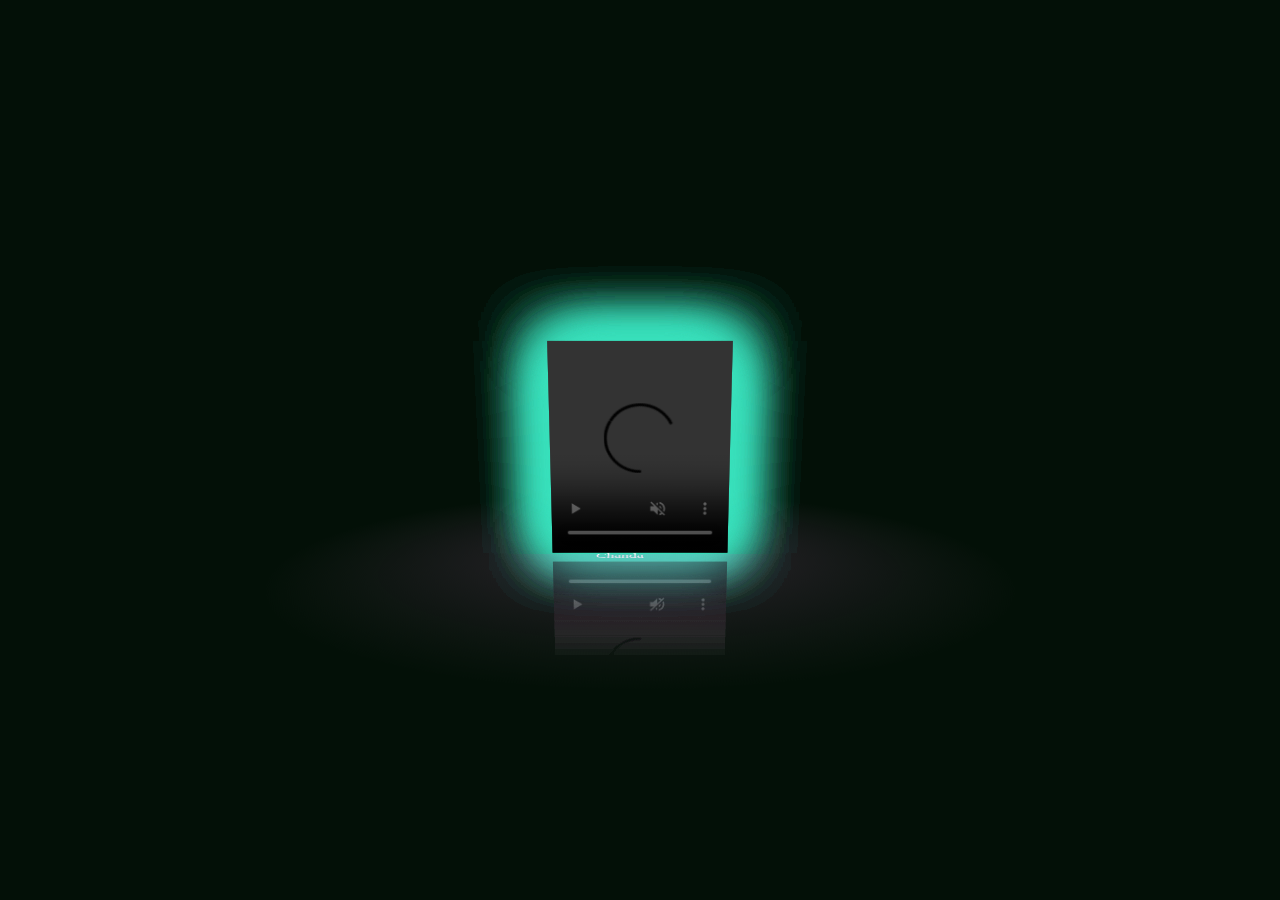
<file: 3D Carousel/index.html>
<!DOCTYPE html>
<html lang="en">

<head>
  <meta charset="UTF-8" />
  <meta http-equiv="X-UA-Compatible" content="IE=edge" />
  <meta name="viewport" content="width=device-width, initial-scale=1.0" />
  <title>3D Rotating videos </title>
  <link rel="stylesheet" href="./style.css" />
</head>

<body>
  <div id="drag-container">
    <div id="spin-container">

      <!-- Example add video  -->
      <video controls muted autoplay="true" loop="true">
        <source
          src="https://player.vimeo.com/external/173505175.sd.mp4?s=39f8d3b872f38524a515d3d58338e337947b06d9&profile_id=164"
          type="video/mp4">
      </video>

      <video controls muted autoplay="true" loop="true">
        <source
          src="https://player.vimeo.com/external/242215707.hd.mp4?s=78dc8d65b39fc899a51d726bc533475a29941e90&profile_id=174"
          type="video/mp4">
      </video>

      <video controls muted autoplay="true" loop="true">
        <source
          src="https://player.vimeo.com/progressive_redirect/playback/478767544/rendition/360p?loc=external&oauth2_token_id=1027659655&signature=994fedea9b20aac4cb650505750891316125afb423afdd8cedbb331ea3c2a8c4"
          type="video/mp4">
      </video>

      <video controls muted autoplay="true" loop="true">
        <source
          src="https://player.vimeo.com/external/172488192.sd.mp4?s=79c8ee9cc52ef04f2f33662d29b1aa031791931b&profile_id=164"
          type="video/mp4">
      </video>

      <video controls muted autoplay="true" loop="true">
        <source
          src="https://player.vimeo.com/external/650726269.hd.mp4?s=49fcf228569419c0d1b3fb2b95f1715628dafbb0&profile_id=174&oauth_token_id=1027659655"
          type="video/mp4">
      </video>

      <video controls muted autoplay="true" loop="true">
        <source
          src="https://cdn.pixabay.com/vimeo/149532716/Blue%20-%201700.mp4?width=640&hash=8662af6e7aac97332157df79a780e88cb6dfae54"
          type="video/mp4">
      </video>

      <video controls muted autoplay="true" loop="true">
        <source
          src="https://player.vimeo.com/external/570129553.sd.mp4?s=4956a38c9e20ff57d1af38fcd56608851938b3eb&profile_id=164"
          type="video/mp4">
      </video>
      <!-- Text at center of ground -->
      <p>Designed By Chanda</p>
    </div>
    <div id="ground"></div>
  </div>
  <script src="./script.js"></script>
  <script async src="https://www.googletagmanager.com/gtag/js?id=G-LLWL5N9CSM"></script>
  <script>
    window.dataLayer = window.dataLayer || [];
    function gtag() { dataLayer.push(arguments); }
    gtag('js', new Date());
    gtag('config', 'G-LLWL5N9CSM');
  </script>
</body>

</html>
</file>
<file: 3D Carousel/style.css>
* {
  margin: 0;
  padding: 0;
}

html,
body {
  height: 100%;
  /* for touch screen */
  touch-action: none;
}

body {
  overflow: hidden;
  display: -webkit-box;
  display: -ms-flexbox;
  display: flex;
  background: rgb(3, 16, 7);
  -webkit-perspective: 1000px;
  perspective: 1000px;
  -webkit-transform-style: preserve-3d;
  transform-style: preserve-3d;
}

#drag-container,
#spin-container {
  position: relative;
  display: -webkit-box;
  display: -ms-flexbox;
  display: flex;
  margin: auto;
  -webkit-transform-style: preserve-3d;
  transform-style: preserve-3d;
  -webkit-transform: rotateX(-10deg);
  transform: rotateX(-8deg);
}

#drag-container video {
  -webkit-transform-style: preserve-3d;
  transform-style: preserve-3d;
  position: absolute;
  left: 0;
  top: 0;
  width: 100%;
  height: 100%;
  line-height: 200px;
  font-size: 50px;
  text-align: center;
  -webkit-box-shadow: 0 0 60px rgb(71, 11, 85);
  box-shadow: 0 0 60px rgb(56, 226, 189);
  -webkit-box-reflect: below 10px linear-gradient(transparent, transparent, #0005);
}


#drag-container video:hover {
  -webkit-box-shadow: 0 0 15px rgba(9, 19, 171, 0.867);
  box-shadow: 0 0 60px rgba(45, 26, 188, 0.867);
  -webkit-box-reflect: below 10px linear-gradient(transparent, transparent, #0007);
}

#drag-container p {
  font-family: Serif;
  position: absolute;
  top: 100%;
  left: 50%;
  -webkit-transform: translate(-50%, -50%) rotateX(90deg);
  transform: translate(-50%, -50%) rotateX(90deg);
  color: #fff;
}

#ground {
  width: 900px;
  height: 900px;
  position: absolute;
  top: 100%;
  left: 50%;
  -webkit-transform: translate(-50%, -50%) rotateX(90deg);
  transform: translate(-50%, -50%) rotateX(90deg);
  background: -webkit-radial-gradient(center center,
      farthest-side,
      rgba(210, 114, 193, 0.2),
      transparent);
}

@-webkit-keyframes spin {
  from {
    -webkit-transform: rotateY(0deg);
    transform: rotateY(0deg);
  }

  to {
    -webkit-transform: rotateY(360deg);
    transform: rotateY(360deg);
  }
}

@keyframes spin {
  from {
    -webkit-transform: rotateY(0deg);
    transform: rotateY(0deg);
  }

  to {
    -webkit-transform: rotateY(360deg);
    transform: rotateY(360deg);
  }
}

@-webkit-keyframes spinRevert {
  from {
    -webkit-transform: rotateY(360deg);
    transform: rotateY(360deg);
  }

  to {
    -webkit-transform: rotateY(0deg);
    transform: rotateY(0deg);
  }
}

@keyframes spinRevert {
  from {
    -webkit-transform: rotateY(360deg);
    transform: rotateY(360deg);
  }

  to {
    -webkit-transform: rotateY(0deg);
    transform: rotateY(0deg);
  }
}
</file>
